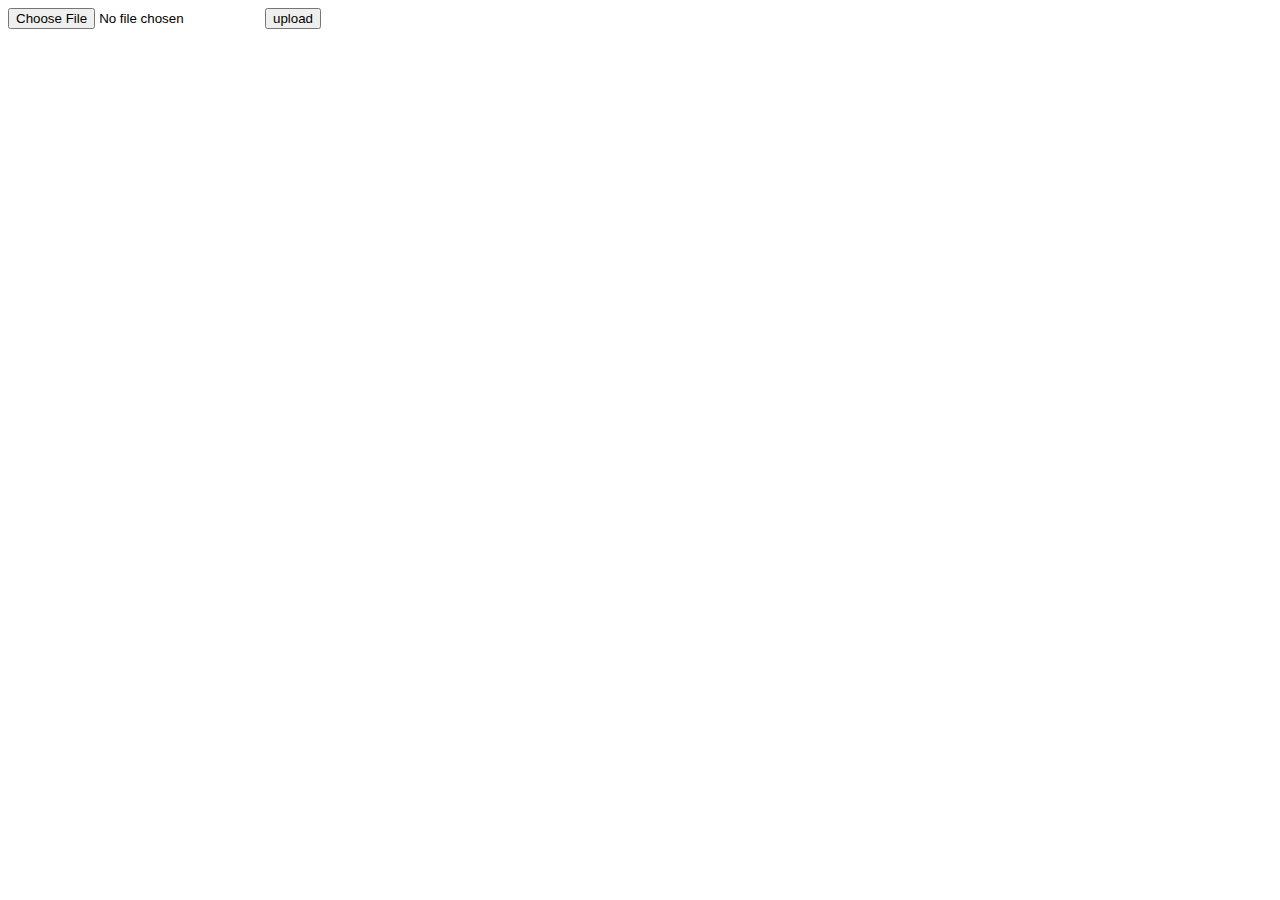
<file: templates/index.html>
<!doctype html>
<head>
    <title>首页</title>
</head>
<body>
    <form enctype="multipart/form-data" action="upload" method="post">
        <input type="file" name="uploadFile" />
        <input type="submit" value="upload" />
    </form>
</body>
</file>
